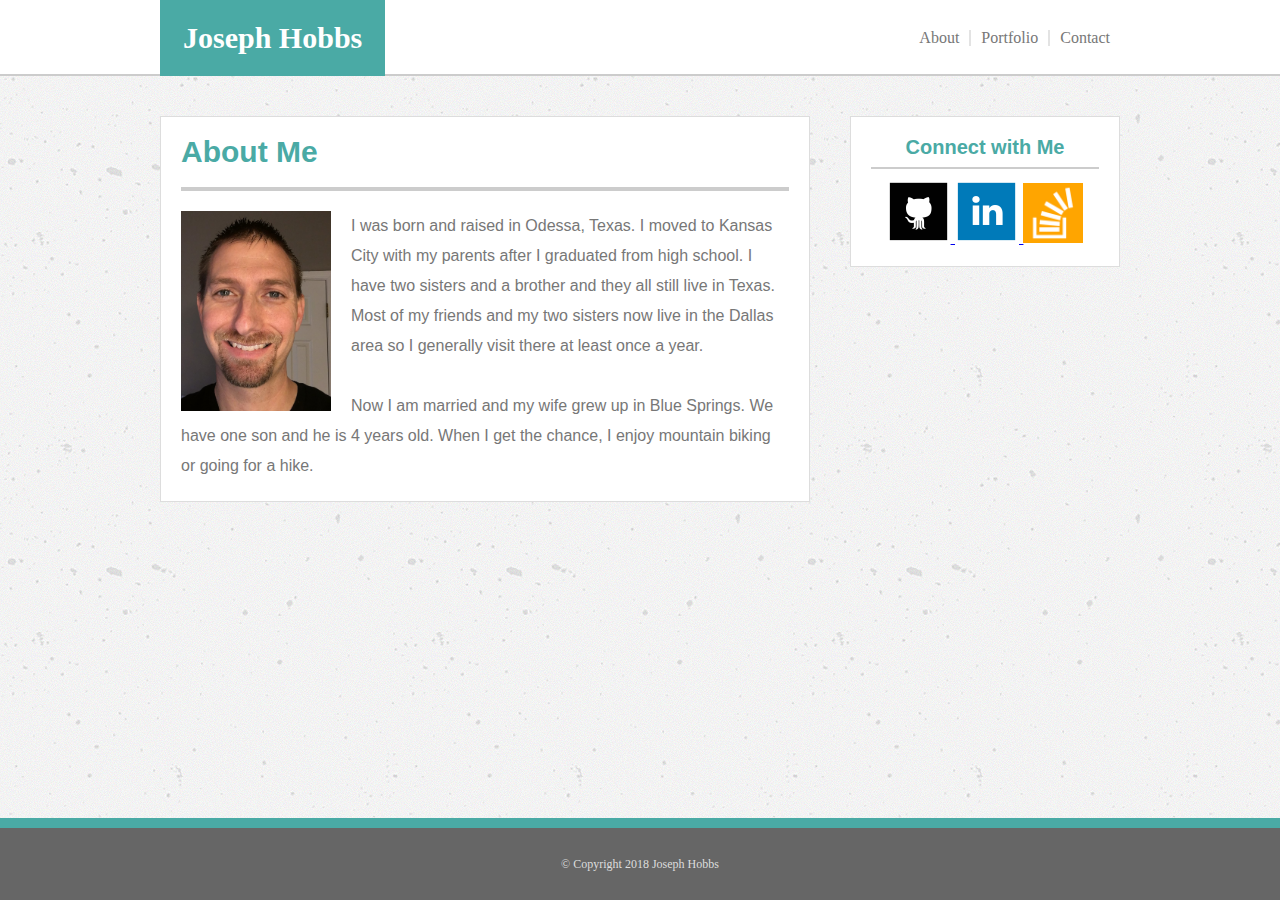
<file: index.html>
<!DOCTYPE html>
<html lang="en-us">

    <head>
        <meta charset="UTF-8">
        <title>Basic Bio</title>
        <link rel="stylesheet" type="text/css" href="assets/css/reset.css">
        <link rel="stylesheet" type="text/css" href="assets/css/style.css">
    </head>

    <body>
        <header class="head-box">
            <div class="wrapper">
                <h1 class="name">Joseph Hobbs</h1>
                <div class="head-links">
                    <ul>
                        <li id="li-about" class="head-list"><a class="nostyle" href="#">About</a></li>
                        <li id="li-port" class="head-list"><a class="nostyle" href="portfolio.html">Portfolio</a></li>
                        <li id="li-contact" class="head-list"><a class="nostyle" href="contact.html">Contact</a></li>
                    </ul>
                </div>
            </div>

        </header>

        <div class="container" class="clearfix">
            <section class="main">
                <h2 class="head-2">About Me</h2>
                <section class="img-text">
                <img id="profile-image" src="assets/images/Joe-Profile1.JPG" alt="profile picture" />
                <p>
                    I was born and raised in Odessa, Texas.  I moved to Kansas City with my parents
                    after I graduated from high school.  I have two sisters and a brother and they all 
                    still live in Texas.  Most of my friends and my two sisters now live in the Dallas
                    area so I generally visit there at least once a year.
                </p>
                <br />
                <p>
                    Now I am married and my wife grew up in Blue Springs.  We have one son and he is 
                    4 years old.  When I get the chance, I enjoy mountain biking or going
                    for a hike.
                </p>
                </section>
            </section>

            <section class="sidebar">
                <h3 class="head-3">Connect with Me</h3>
                <div class="side-images">
                    <a href="https://github.com/schosev" target="_blank">
                        <img src="assets/images/github_square_black.png" alt="github icon" width="64" height="64" />
                    </a>
                    <a href="https://www.linkedin.com/in/joseph-hobbs-912861156/" target="_blank">
                        <img src="assets/images/linkedin-icon.png" alt="linkedin icon" width="64" height="64" />
                    </a>
                    <a href="https://stackoverflow.com/users/9186098/schosev" target="_blank">
                        <img src="assets/images/stackoverflow-icon.png" alt="stackoverflow icon" width="60" height="60" />
                    </a>
                </div>
            </section>
        </div>

        <footer class="clearfix">
            <div  class="footer">
                <p>&copy; Copyright 2018 Joseph Hobbs</p>
            </div>
        </footer>
    </body>
</html>
</file>
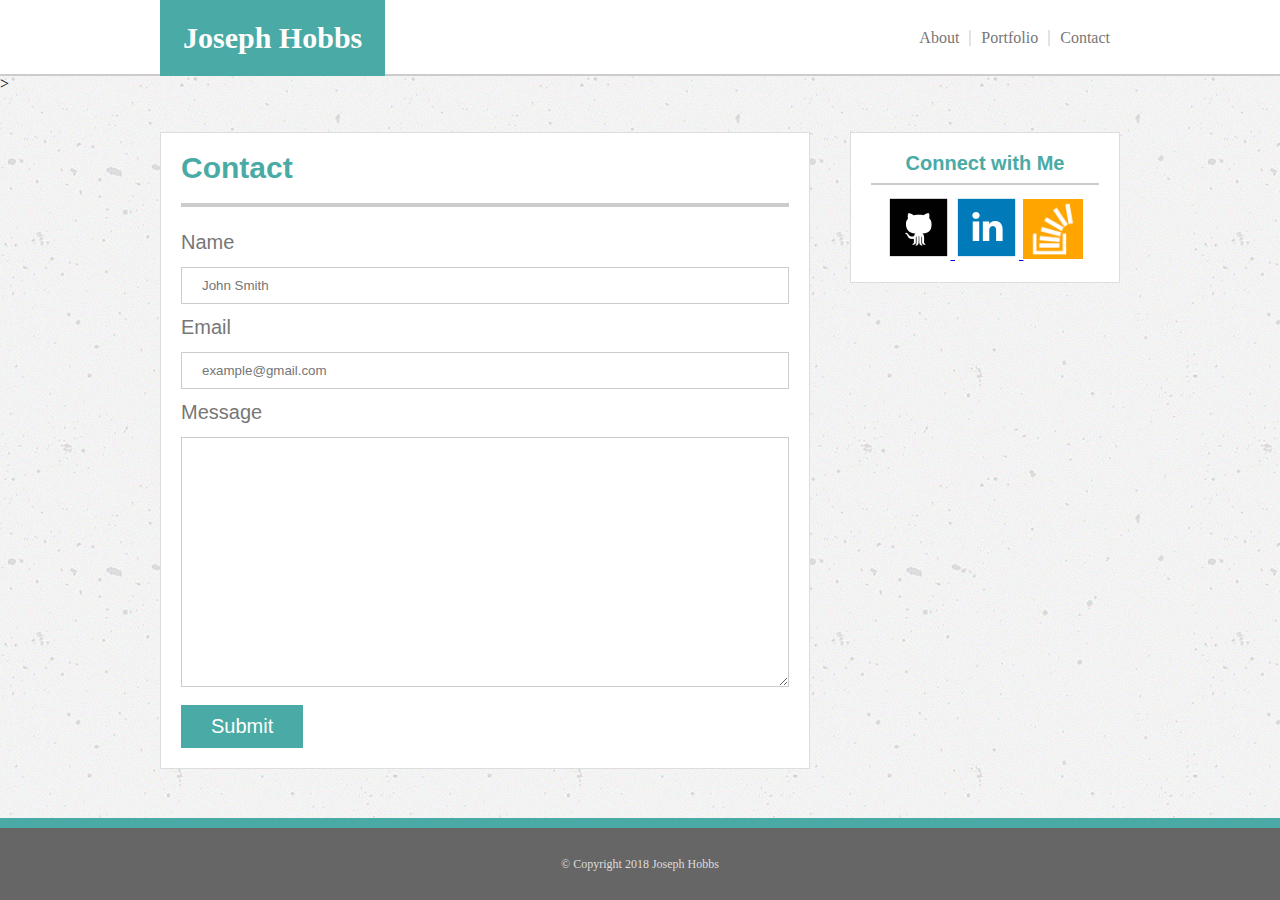
<file: contact.html>
<!DOCTYPE html>
<html lang="en-us">

    <head>
        <meta charset="UTF-8">
        <title>Basic Bio</title>
        <link rel="stylesheet" type="text/css" href="assets/css/reset.css">
        <link rel="stylesheet" type="text/css" href="assets/css/style.css">
    </head>

    <body>
        <header class="head-box">
            <div class="wrapper">
                <h1 class="name">Joseph Hobbs</h1>
                    <div class="head-links">
                        <ul>
                            <li id="li-about" class="head-list"><a class="nostyle" href="index.html">About</a></li>
                            <li id="li-port" class="head-list"><a class="nostyle" href="portfolio.html">Portfolio</a></li>
                            <li id="li-contact" class="head-list"><a class="nostyle" href="#">Contact</a></li>
                        </ul>
                    </div>
            </div>
        
        </header>>

        <div class="container" class="clearfix">
            <section class="main">
                <h2 class="head-2">Contact</h2>
                <form class="text-boxes">
                    <label for="name-box" class="labelClass">Name</label>
                    <br />
                    <input type="text" name="name-box" id=name-box placeholder="John Smith" />
                    <br />
                    <label for="email-box" class="labelClass">Email</label>
                    <br />
                    <input type="email" name="email-box" id="email-box" placeholder="example@gmail.com" />
                    <br />
                    <label for="message-box" class="labelClass">Message</label>
                    <br />
                    <textarea name="message-box" id="message-box"></textarea>
                    <br />
                    <input type="button" id="submit-button" value="Submit" />
                    <br />
                </form>
            </section>

            <section class="sidebar">
                <h3 class="head-3">Connect with Me</h3>
                <div class="side-images">
                    <a href="https://github.com/schosev" target="_blank">
                        <img src="assets/images/github_square_black.png" alt="github icon" width="64" height="64" />
                    </a>
                    <a href="https://www.linkedin.com/in/joseph-hobbs-912861156/" target="_blank">
                        <img src="assets/images/linkedin-icon.png" alt="linkedin icon" width="64" height="64" />
                    </a>
                    <a href="https://stackoverflow.com/users/9186098/schosev" target="_blank">
                        <img src="assets/images/stackoverflow-icon.png" alt="stackoverflow icon" width="60" height="60" />
                    </a>
                </div>
            </section>
        </div>

        <footer class="clearfix">
            <div  class="footer">
                <p>&copy; Copyright 2018 Joseph Hobbs</p>
            </div>
        </footer>
    </body>
</html>
</file>
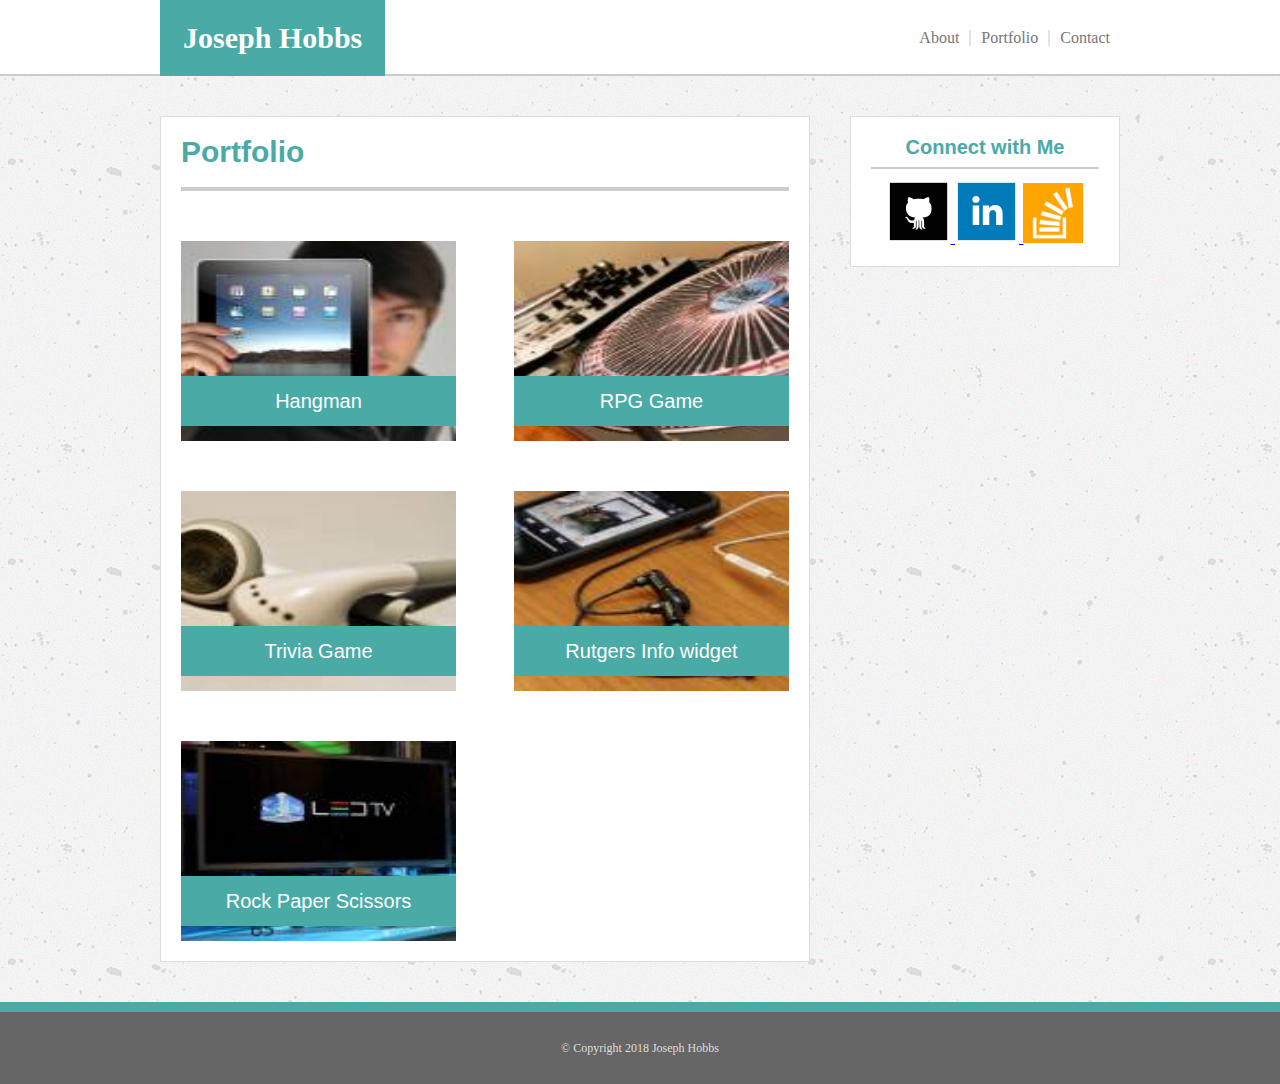
<file: portfolio.html>
<!DOCTYPE html>
<html lang="en-us">

    <head>
        <meta charset="UTF-8">
        <title>Basic Bio</title>
        <link rel="stylesheet" type="text/css" href="assets/css/reset.css">
        <link rel="stylesheet" type="text/css" href="assets/css/style.css">
    </head>

    <body>
        <header class="head-box">
            <div class="wrapper">
                <h1 class="name">Joseph Hobbs</h1>
                <div class="head-links">
                    <ul>
                        <li id="li-about" class="head-list"><a class="nostyle" href="index.html">About</a></li>
                        <li id="li-port" class="head-list"><a class="nostyle" href="#">Portfolio</a></li>
                        <li id="li-contact" class="head-list"><a class="nostyle" href="contact.html">Contact</a></li>
                    </ul>
                </div>
            </div>
        
        </header>

        <div class="container" class="clearfix">
            <section class="main">
                <h2 class="head-2">Portfolio</h2>
                <section class="port-images">
                    <a href="#">
                        <div id="port-div-1">
                        <img id="port-image-1" class="port-img" src="assets/images/ipad.jpg" alt="" />
                        <div class="box-label" id="port-image-1-label">
                            Hangman
                        </div>
                        </div>
                    </a>

                    <!---<a href="#">-->
                        <!---<img id="port-image-2" src="assets/images/Joe-Profile1.jpg" alt="" />-->
                    <!---</a>-->

                    <a href="#">
                        <div id="port-div-2">
                            <img id="port-image-2" class="port-img" src="assets/images/mixer.jpg" alt="" />
                            <div class="box-label" id="port-image-2-label">
                                RPG Game
                            </div>
                        </div>
                    </a>
                    
                    <a href="#">
                        <div id="port-div-3">
                            <img id="port-image-3" class="port-img" src="assets/images/earbuds.jpg" alt="" />
                            <div class="box-label" id="port-image-3-label">
                                Trivia Game
                            </div>
                        </div>
                    </a>

                    <a href="#">
                        <div id="port-div-4">
                            <img id="port-image-4" class="port-img" src="assets/images/phone.jpg" alt="" />
                            <div class="box-label" id="port-image-4-label">
                                Rutgers Info widget
                            </div>
                        </div>
                    </a>

                    <a href="#">
                        <div id="port-div-5">
                            <img id="port-image-5" class="port-img" src="assets/images/tv.jpg" alt="" />
                            <div class="box-label" id="port-image-5-label">
                                Rock Paper Scissors
                            </div>
                        </div>
                    </a>

                </section>
           
            </section>

            <section class="sidebar">
                <h3 class="head-3">Connect with Me</h3>
                <div class="side-images">
                    <a href="https://github.com/schosev" target="_blank">
                        <img src="assets/images/github_square_black.png" alt="github icon" width="64" height="64" />
                    </a>
                    <a href="https://www.linkedin.com/in/joseph-hobbs-912861156/" target="_blank">
                        <img src="assets/images/linkedin-icon.png" alt="linkedin icon" width="64" height="64" />
                    </a>
                    <a href="https://stackoverflow.com/users/9186098/schosev" target="_blank">
                        <img src="assets/images/stackoverflow-icon.png" alt="stackoverflow icon" width="60" height="60" />
                    </a>
                </div>
            </section>
        </div>

        <footer class="clearfix">
            <div  class="footer">
                <p>&copy; Copyright 2018 Joseph Hobbs</p>
            </div>
        </footer>
    </body>
</html>
</file>
<file: assets/css/style.css>
* {
    box-sizing: border-box;
}

html, body {
    height: 100%;
}

body {
    background-image: url("../../assets/images/concrete-texture.png");
    display: flex;
    flex-direction: column;
}

a.nostyle:link {
    text-decoration: inherit;
    color: inherit;
}

a.nostyle:visited {
    text-decoration: inherit;
    color: inherit;
}

/*
.head-box {
    width: 100%;
    background-color: #ffffff;
    font-family: Georgia, 'Times New Roman', Times, serif;
    border-bottom: 2px solid #cccccc;
    height: 76px;
    padding: 0px 150px 0px 150px;
}
*/
.head-box {
    width: 100%;
    background-color: #ffffff;
    font-family: Georgia, 'Times New Roman', Times, serif;
    border-bottom: 2px solid #cccccc;
    height: 76px;
    margin: 0 auto 0 auto;
}

.wrapper {
    width: 960px;
    margin: 0 auto 0 auto;
}

/*end of testing */

#profile-image {
    float: left;
    height: 200px;
    width: 170px;
    padding-right: 20px;
}

.clearfix:before { 
    content: "."; 
    visibility: hidden; 
    display: block; 
    height: 0; 
    clear: both;
 }

 .head-2 {
     color: #4aaaa5;
     font-weight: bold;
     font-size: 30px;
     width: 608px;
     border-bottom: 4px solid #cccccc;
     padding-bottom: 20px;
 }

 .head-3 {
    color: #4aaaa5;
    font-weight: bold;
    font-size: 20px;
    text-align: center;
    border-bottom: 2px solid #cccccc;
    padding-bottom: 10px;
 }

.name {
    float: left;
    background-color: #4aaaa5;
    color: white;
    padding: 23px;
    font-weight: bold;
    font-size: 30px;
}

.head-list {
    
    padding-left: 10px;
    padding-right: 10px;
    color: #777777;  
}

ul {
    float: right;
}

#li-about {
    border-right: 2px solid #e3e3e3;
    float: left;
    margin-top: 30px;
    margin-bottom: 30px;
}

#li-port {
    border-right: 2px solid #e3e3e3;
    float: left;
    margin-top: 30px;
    margin-bottom: 30px;
}

#li-contact {
    float: left;
    margin-top: 30px;
    margin-bottom: 30px;
}

.container {
    width: 960px;
    color: #777777;
    font-family: Arial, Helvetica, sans-serif;
    margin: 0 auto 0 auto;
    flex: 1 0 auto;
}

.main {
    width: 650px;
    background-color: #ffffff;
    float: left;
    border: 1px solid #dddddd;
    padding: 20px;
    margin: 40px 0px 40px 0px;
}

.img-text {
    padding-top: 20px;
    line-height: 30px;
}

.sidebar {
    width: 270px;
    background-color: #ffffff;
    border: 1px solid #dddddd;
    float: right;
    margin-top: 40px;
    padding: 20px;
}

.side-images {
    padding-top: 10px;
    text-align: center;
}

.footer {
    background-color: #666666;
    border-top: 10px solid #4aaaa5;
    text-align: center;
    padding: 30px 0px 30px 0px;
    color: #dddddd;
    font-size: 12px;
}

.text-boxes {
    padding-top: 20px;
    line-height: 30px;
}

.labelClass {
    font-size: 20px;
    color: #777777;
    
}

#name-box {
    width: 608px;
    color: #777777;
    padding: 10px 20px;
    margin: 8px 0px;
    border: 1px solid #cccccc;
}

#email-box {
    width: 608px;
    color: #777777;
    padding: 10px 20px;
    margin: 8px 0px;
    border: 1px solid #cccccc;
}

#message-box {
    width: 608px;
    height: 250px;
    color: #777777;
    font-family: Arial, Helvetica, sans-serif;
    margin: 8px 0px;
    border: 1px solid #cccccc;    
}

#submit-button {
    background-color: #4aaaa5;
    color: #ffffff;
    font-size: 20px;
    border: none;
    padding: 10px 30px;
}

#submit-button:hover {
    background-color: #337673;
}

.port-img {
    height: 200px;
    width: 275px;
    margin-top: 50px;
}

#port-image-1 {
    float: left;
}

#port-image-2 {
    float: right;
}

#port-image-3 {
    float: left;
}

#port-image-4 {
    float: right;
}

#port-image-5 {
    float: left;
}

.box-label {
    height: 50px;
    width: 275px;
    background-color: #4aaaa5;
    color: #ffffff;
    font-size: 20px;
    text-align: center;
    line-height: 50px;
}

#port-div-1 {
    float: left;
    position: relative;
}

#port-div-2 {
    float: right;
    position: relative;
}

#port-div-3 {
    float: left;
    position: relative;
}

#port-div-4 {
    float: right;
    position: relative;
}

#port-div-5 {
    float: left;
    position: relative;
}

#port-image-1-label {
    position: absolute;
    bottom: 15px;
}

#port-image-2-label {
    position: absolute;
    bottom: 15px;
}

#port-image-3-label {
    position: absolute;
    bottom: 15px;
}

#port-image-4-label {
    position: absolute;
    bottom: 15px;
}

#port-image-5-label {
    position: absolute;
    bottom:15px;
}
</file>
